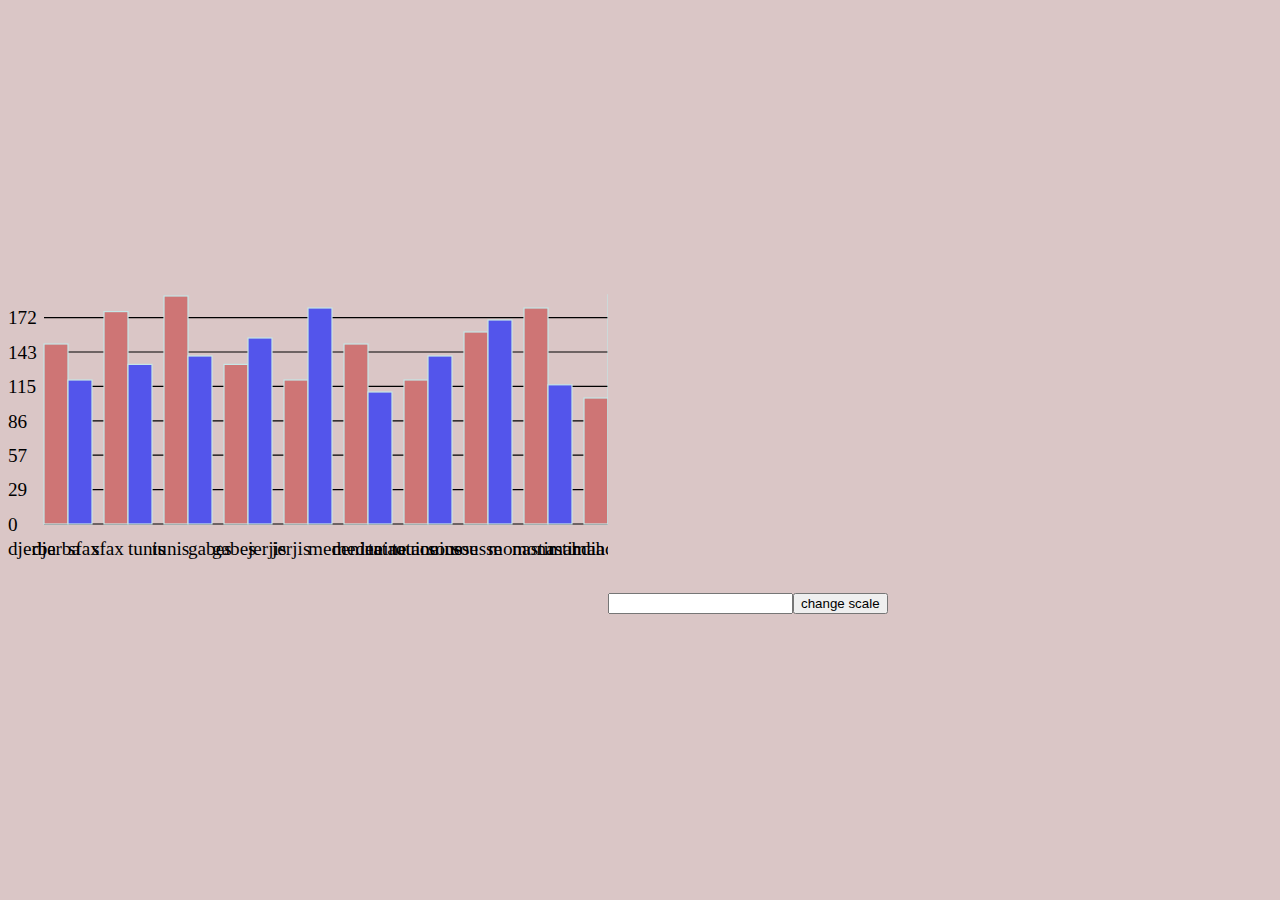
<file: bar chart/index.html>
<!DOCTYPE html>
<html lang="en">
<head>
    <meta charset="UTF-8">
    <meta http-equiv="X-UA-Compatible" content="IE=edge">
    <meta name="viewport" content="width=device-width, initial-scale=1.0">
    <title>bar chart</title>
    <link rel="stylesheet" href="style.css">
</head>
<body>
    <div id="root">
   
    </div>


    <script src="chart.js"></script>
</body>
</html>
</file>
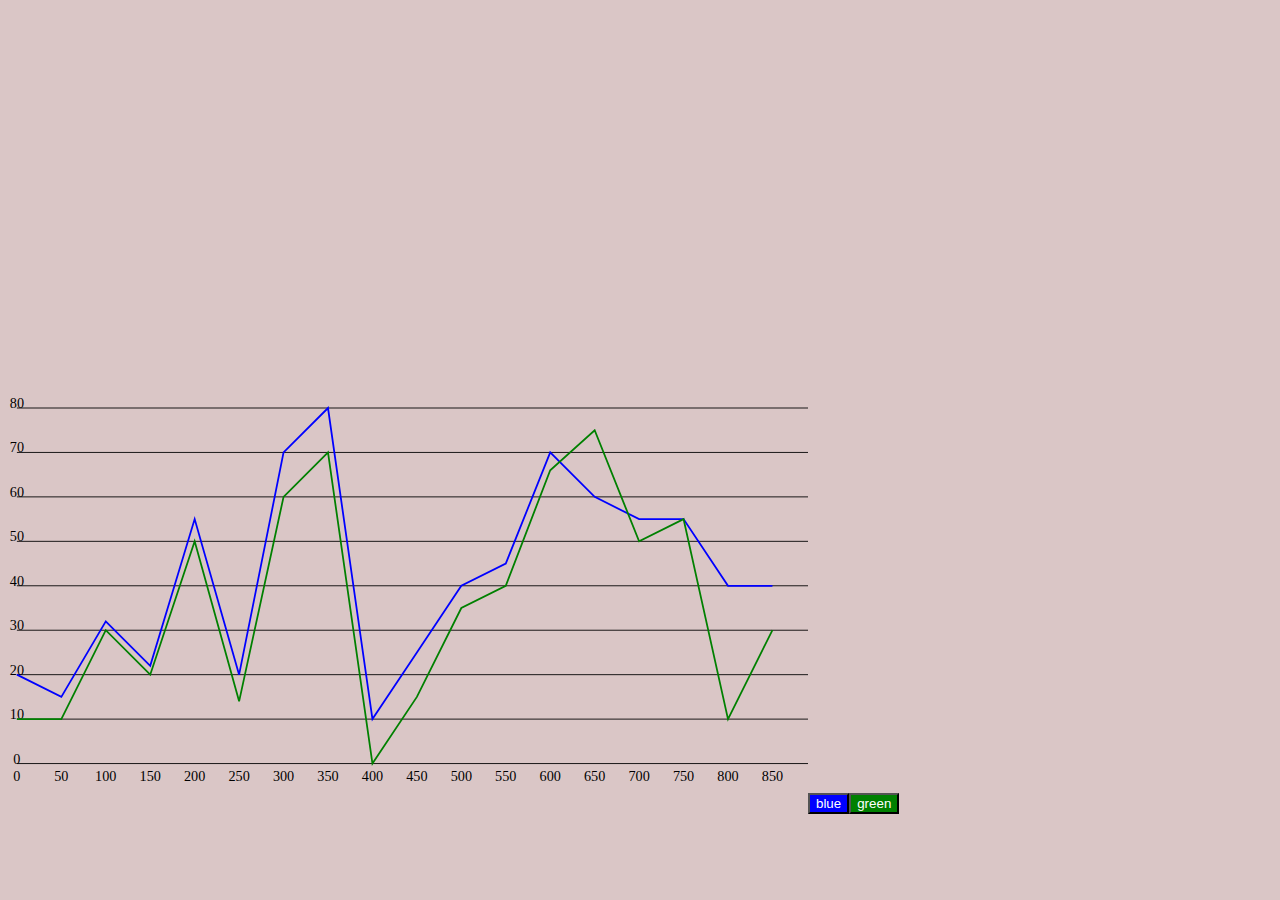
<file: line chart/index.html>
<!DOCTYPE html>
<html lang="en">
<head>
    <meta charset="UTF-8">
    <meta http-equiv="X-UA-Compatible" content="IE=edge">
    <meta name="viewport" content="width=device-width, initial-scale=1.0">
    <title>bar chart</title>
    <link rel="stylesheet" href="style.css">
</head>
<body>
    <div id="root" >
        
        
    </div>


   <script src="chart.js"></script>  
</body>
</html>
</file>
<file: bar chart/style.css>
body {
    background: #dac6c6;
  }
  svg {
    background: #dac6c6;
  }
  .b1 {
    fill: rgb(206, 117, 117);
    stroke-width: 1px;
    stroke:#c6e7e7;
  }

  .b2{
    fill: rgb(83, 85, 235);
    stroke-width: 1px;
    stroke:#c6e7e7;
  }
</file>
<file: line chart/style.css>
body {
    background: #dac6c6;
  }
  svg {
    background: #dac6c6;
  }
  .btn-blue {
color: blue;
  }
</file>
